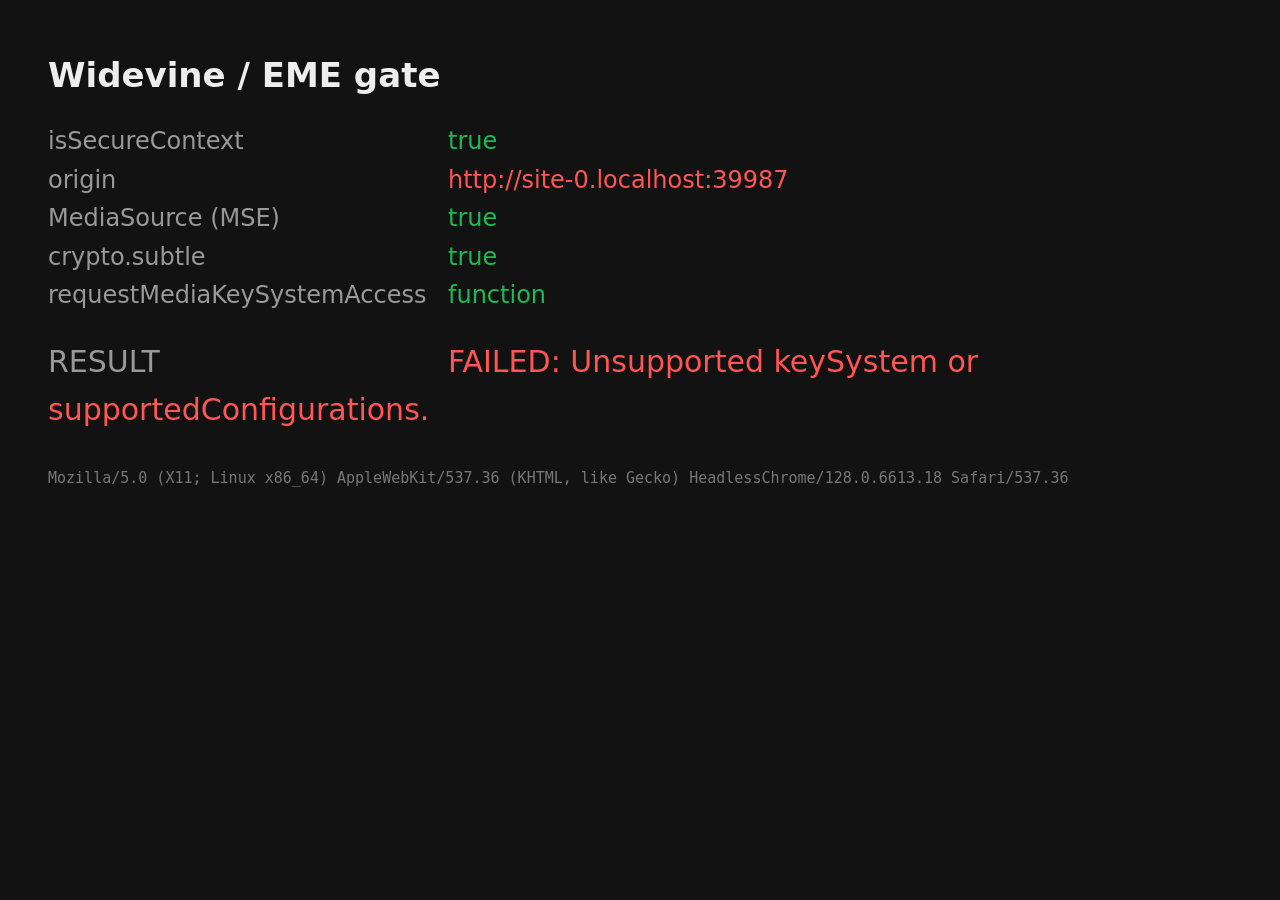
<file: app/src/main/assets/eme-test.html>
<!doctype html>
<html><head><meta charset="utf-8"><title>EME gate</title>
<style>
  body{background:#121212;color:#eee;font:24px/1.6 system-ui,sans-serif;padding:48px;margin:0}
  h1{font-size:34px;margin:0 0 20px} b{color:#999;font-weight:500;display:inline-block;min-width:400px}
  .ok{color:#1db954}.bad{color:#f55}.res{margin-top:24px;font-size:30px}
  pre{color:#777;font-size:15px;white-space:pre-wrap;margin-top:32px}
</style></head><body>
<h1>Widevine / EME gate</h1>
<div id="out"></div>
<pre id="ua"></pre>
<script>
const out = document.getElementById('out');
const line = (k, v, ok, cls='') => { const d = document.createElement('div'); d.className = cls;
  d.innerHTML = `<b>${k}</b><span class="${ok?'ok':'bad'}">${v}</span>`; out.appendChild(d); };
document.getElementById('ua').textContent = navigator.userAgent;

line('isSecureContext', window.isSecureContext, window.isSecureContext);
line('origin', location.origin, location.protocol === 'https:');
line('MediaSource (MSE)', !!window.MediaSource, !!window.MediaSource);
line('crypto.subtle', !!(crypto && crypto.subtle), !!(crypto && crypto.subtle));
line('requestMediaKeySystemAccess', typeof navigator.requestMediaKeySystemAccess,
     typeof navigator.requestMediaKeySystemAccess === 'function');

(async () => {
  try {
    const cfg = [{ initDataTypes: ['cenc'],
      audioCapabilities: [{ contentType: 'audio/mp4; codecs="mp4a.40.2"' }],
      videoCapabilities: [{ contentType: 'video/mp4; codecs="avc1.42E01E"' }] }];
    const access = await navigator.requestMediaKeySystemAccess('com.widevine.alpha', cfg);
    line('Widevine keySystem', access.keySystem, true);
    const keys = await access.createMediaKeys();
    line('createMediaKeys', 'OK', true);
    keys.createSession('temporary');
    line('createSession', 'OK', true);
    // Which robustness tiers does this WebView expose? (L1 = HW_SECURE_*, L3 = SW_SECURE_*)
    for (const r of ['HW_SECURE_ALL', 'HW_SECURE_DECODE', 'HW_SECURE_CRYPTO', 'SW_SECURE_DECODE', 'SW_SECURE_CRYPTO']) {
      try {
        await navigator.requestMediaKeySystemAccess('com.widevine.alpha',
          [{ initDataTypes: ['cenc'], audioCapabilities: [{ contentType: 'audio/mp4; codecs="mp4a.40.2"', robustness: r }] }]);
        line('robustness ' + r, 'supported', true);
      } catch (e) { line('robustness ' + r, 'no', false); }
    }
    line('RESULT', 'WIDEVINE OK — gate passed', true, 'res');
  } catch (e) {
    line('RESULT', 'FAILED: ' + (e && e.message || e), false, 'res');
  }
})();
</script></body></html>
</file>
